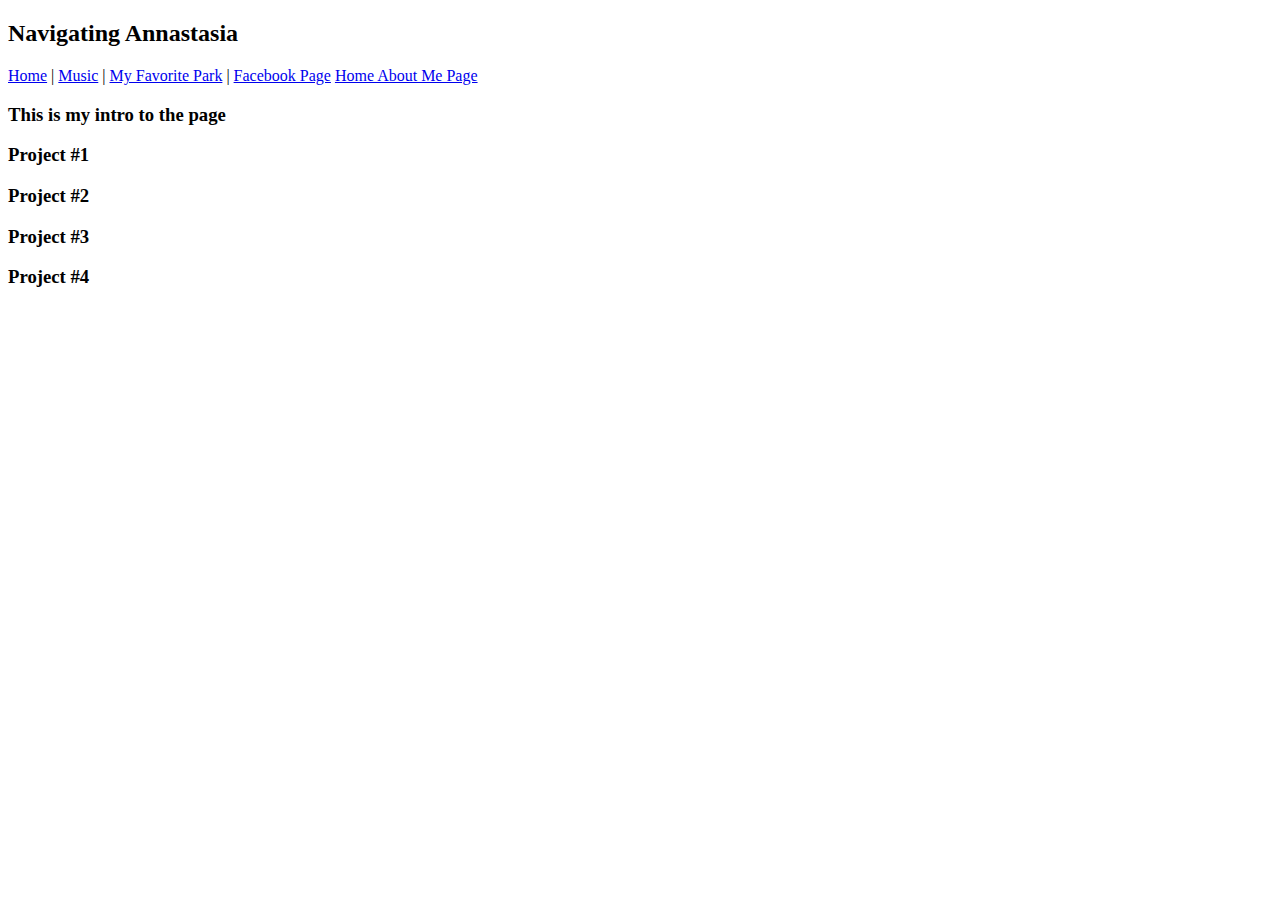
<file: styles/index.html>
<!DOCTYPE html>
<html lang="en">
<head>
    <meta charset="UTF-8">
    <meta name="viewport" content="width=device-width, initial-scale=1.0">
    <title>Projects</title>
    <link rel=""stylesheet" href=""styles/style.css">
</head>
<body>
    <header>
        <h2>Navigating Annastasia</h2>
        <nav> 
             <!-- Introducing CSS page, current builds, and ?-->
           <a href="https://inannastasia.github.io/">Home</a> | 
           <a href="https://www.instagram.com/dreamsuite.mp3/">Music</a> |
           <a href="https://www.tripadvisor.com/Attraction_Review-g30489-d145168-Reviews-William_Bankhead_National_Forest-Double_Springs_Alabama.html">My Favorite Park</a> |
           <a href="https://www.facebook.com/inannastasia/">Facebook Page</a>
           <a href="../index.html">Home About Me Page</a>
        </nav>
        <section>
            <h3>This is my intro to the page</h3>
        </section>
        <section>
            <h3>Project #1</h3>
        </section>
        <section>
            <h3>Project #2</h3>
        </section>
        <section>
            <h3>Project #3</h3>
        </section>
        <section>
            <h3>Project #4</h3>
        </section>
    </header>
</body>
</html>
</file>
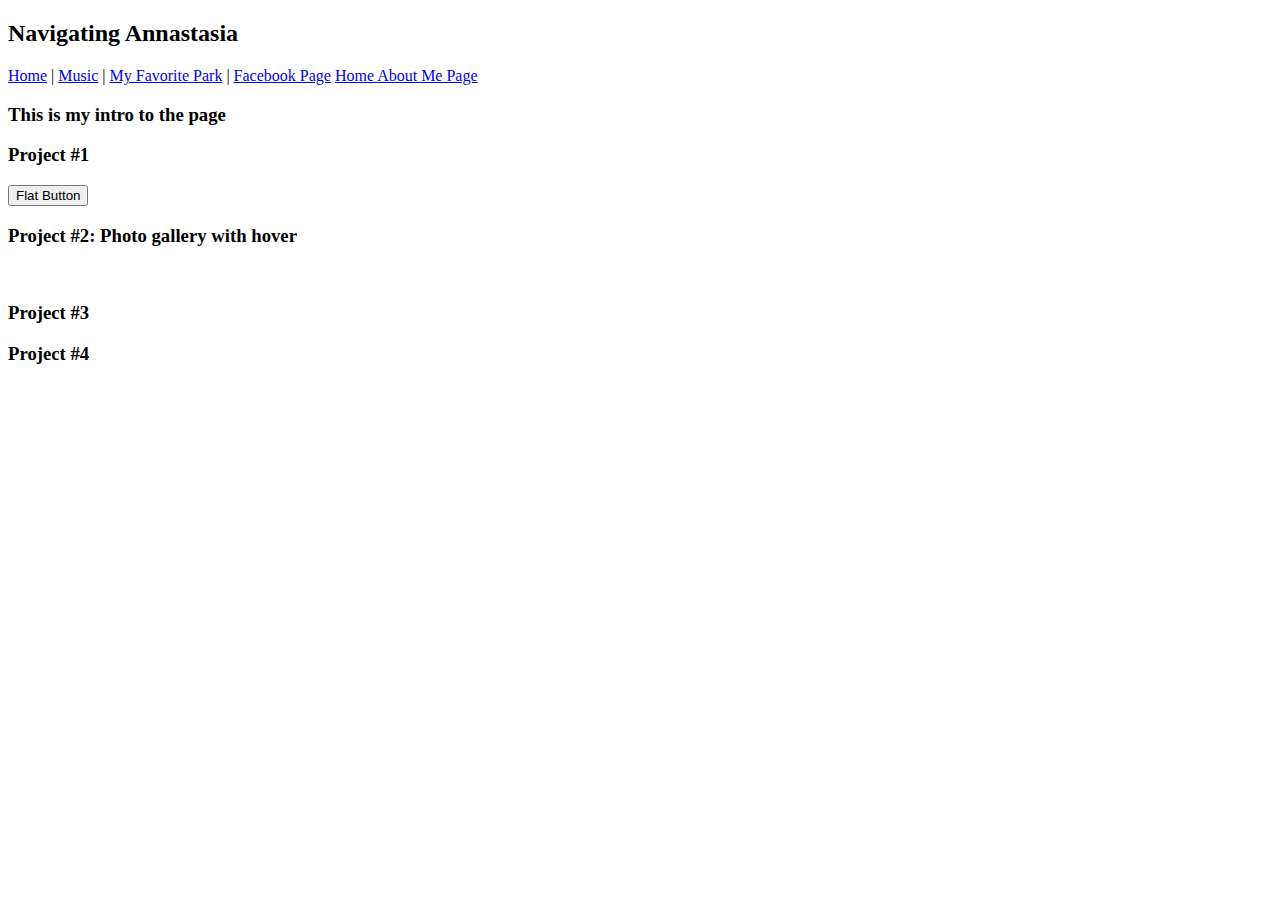
<file: Project/cssProjects/index.html>
<!DOCTYPE html>
<html lang="en">
<head>
    <meta charset="UTF-8">
    <meta name="viewport" content="width=device-width, initial-scale=1.0">
    <title>Projects</title>
    <link rel=""stylesheet" href=""styles/style.css">
</head>
<body>
    <header>
        <h2>Navigating Annastasia</h2>
        <nav> 
             <!-- Introducing CSS page, current builds, and ?-->
           <a href="https://inannastasia.github.io/">Home</a> | 
           <a href="https://www.instagram.com/dreamsuite.mp3/">Music</a> |
           <a href="https://www.tripadvisor.com/Attraction_Review-g30489-d145168-Reviews-William_Bankhead_National_Forest-Double_Springs_Alabama.html">My Favorite Park</a> |
           <a href="https://www.facebook.com/inannastasia/">Facebook Page</a>
           <a href="../index.html">Home About Me Page</a>
        </nav>
        <section>
            <h3>This is my intro to the page</h3>
        </section>
        <section>
            <h3>Project #1</h3>
            <button>Flat Button</button>
            </button class="bttn-glow"></button>
        </section>
        <section>
            <h3>Project #2: Photo gallery with hover</h3>
            <div>
                <img class"hover-one">
                <img class"hover-two>
                <img class"hover-three">
            </div>
        </section>
        <section>
            <h3>Project #3</h3>
        </section>
        <section>
            <h3>Project #4</h3>
        </section>
    </header>
</body>
</html>
</file>
